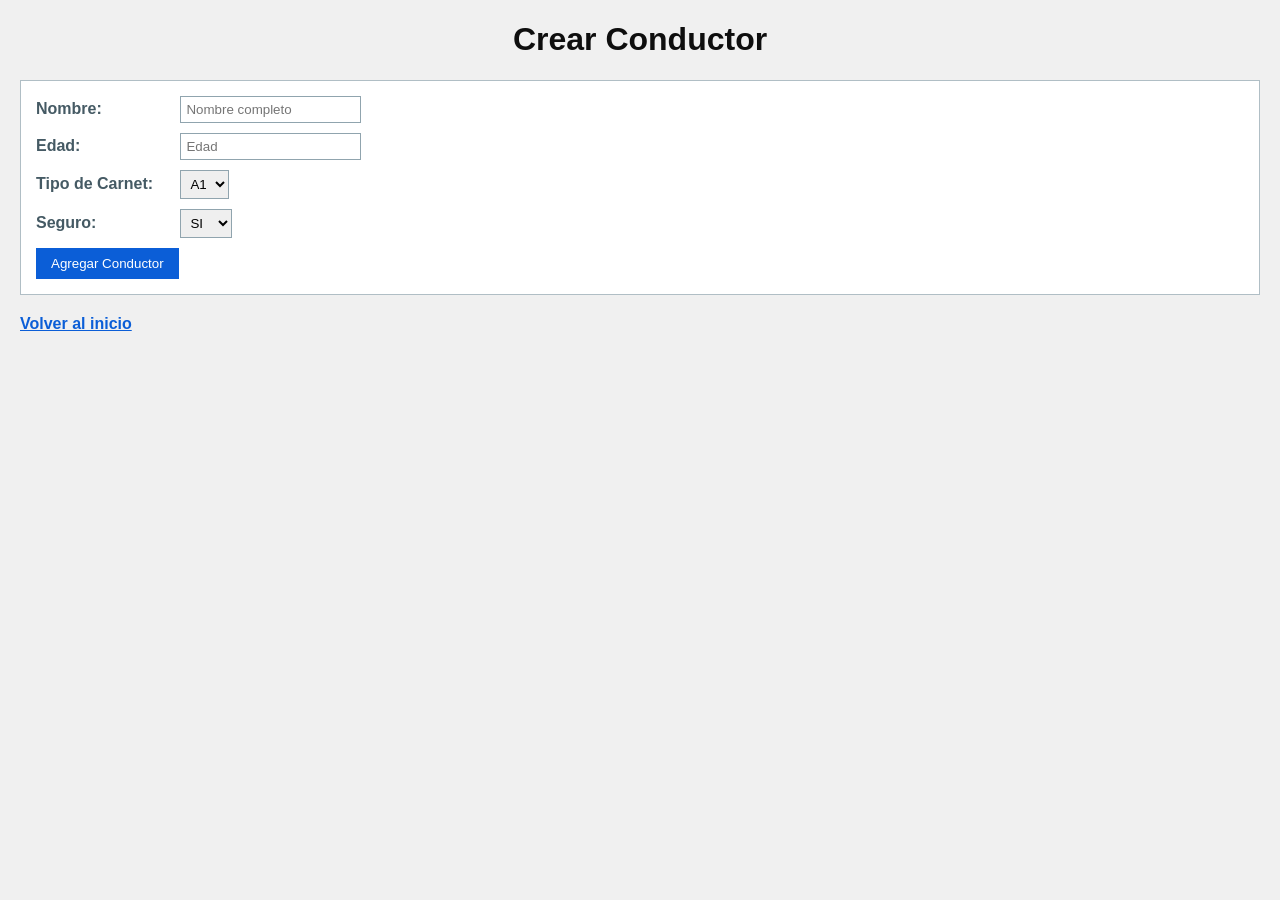
<file: crear_conductor.html>
<!DOCTYPE html>
<html lang="es">

<head>
    <meta charset="UTF-8">
    <meta name="viewport" content="width=device-width, initial-scale=1.0">
    <title>Crear Conductor - TP8</title>
    <link rel="stylesheet" href="style.css">
</head>

<body>
    <h1>Crear Conductor</h1>

    <section id="seccion-crear-conductor" class="seccion">
        <form id="form-conductor" onsubmit="return false;">
            <div class="campo">
                <label for="conductor-nombre">Nombre:</label>
                <input type="text" id="conductor-nombre" placeholder="Nombre completo">
            </div>

            <div class="campo">
                <label for="conductor-edad">Edad:</label>
                <input type="number" id="conductor-edad" placeholder="Edad">
            </div>

            <div class="campo">
                <label for="conductor-tipo-carnet">Tipo de Carnet:</label>
                <select id="conductor-tipo-carnet">
                    <option value="A1">A1</option>
                    <option value="A2">A2</option>
                    <option value="A3">A3</option>
                </select>
            </div>

            <div class="campo">
                <label for="conductor-seguro">Seguro:</label>
                <select id="conductor-seguro">
                    <option value="SI">SI</option>
                    <option value="NO">NO</option>
                </select>
            </div>

            <button type="button" id="btn-agregar-conductor" onclick="agregarConductor()">Agregar Conductor</button>
        </form>
    </section>

    <a href="index.html">Volver al inicio</a>

    <script src="script.js"></script>
</body>

</html>
</file>
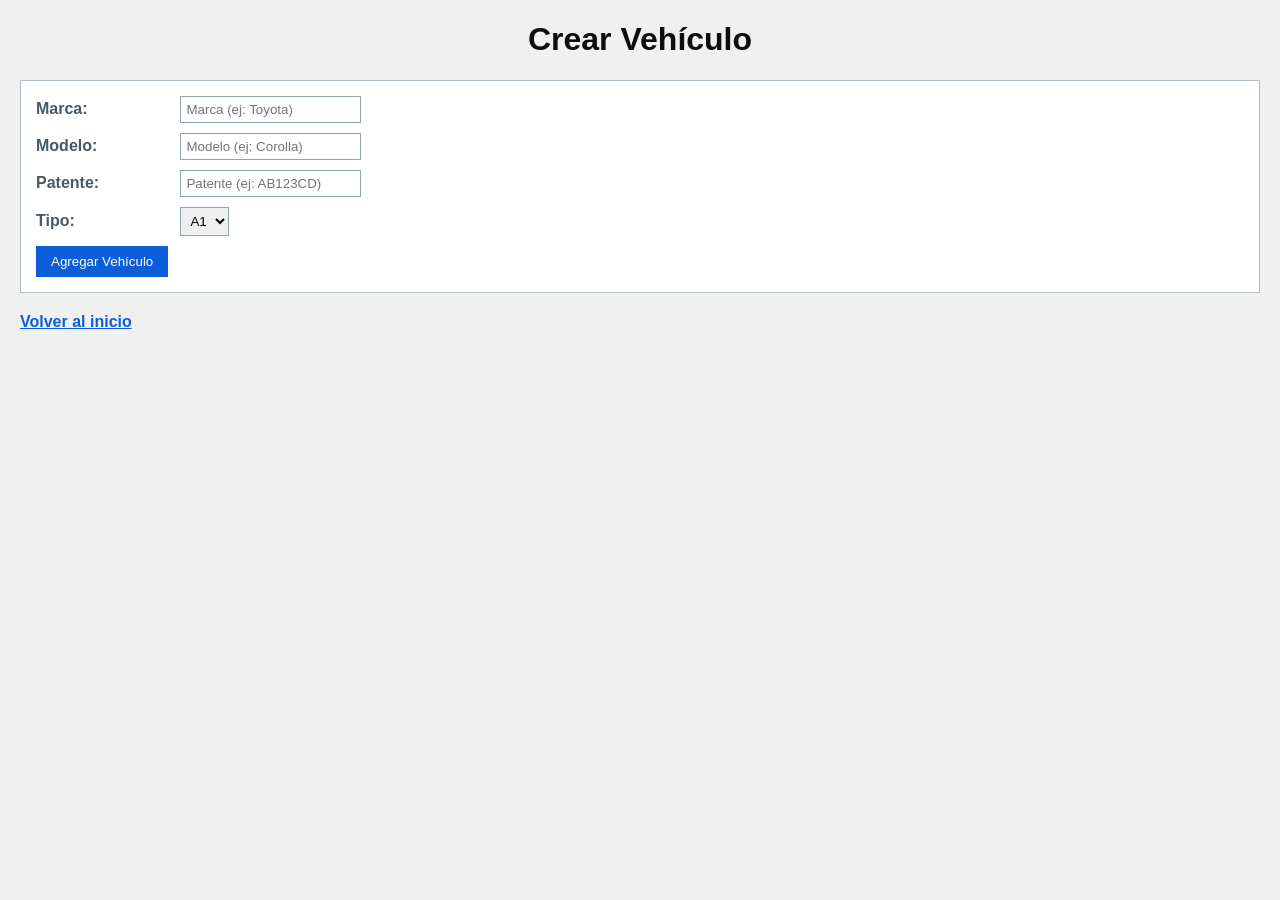
<file: crear_vehiculo.html>
<!DOCTYPE html>
<html lang="es">

<head>
    <meta charset="UTF-8">
    <meta name="viewport" content="width=device-width, initial-scale=1.0">
    <title>Crear Vehículo - TP8</title>
    <link rel="stylesheet" href="style.css">
</head>

<body>
    <h1>Crear Vehículo</h1>

    <section id="seccion-crear-vehiculo" class="seccion">
        <form id="form-vehiculo" onsubmit="return false;">
            <div class="campo">
                <label for="vehiculo-marca">Marca:</label>
                <input type="text" id="vehiculo-marca" placeholder="Marca (ej: Toyota)">
            </div>

            <div class="campo">
                <label for="vehiculo-modelo">Modelo:</label>
                <input type="text" id="vehiculo-modelo" placeholder="Modelo (ej: Corolla)">
            </div>

            <div class="campo">
                <label for="vehiculo-patente">Patente:</label>
                <input type="text" id="vehiculo-patente" placeholder="Patente (ej: AB123CD)">
            </div>

            <div class="campo">
                <label for="vehiculo-tipo">Tipo:</label>
                <select id="vehiculo-tipo">
                    <option value="A1">A1</option>
                    <option value="A2">A2</option>
                    <option value="A3">A3</option>
                </select>
            </div>

            <button type="button" id="btn-agregar-vehiculo" onclick="agregarVehiculo()">Agregar Vehículo</button>
        </form>
    </section>

    <a href="index.html">Volver al inicio</a>

    <script src="script.js"></script>
</body>

</html>
</file>
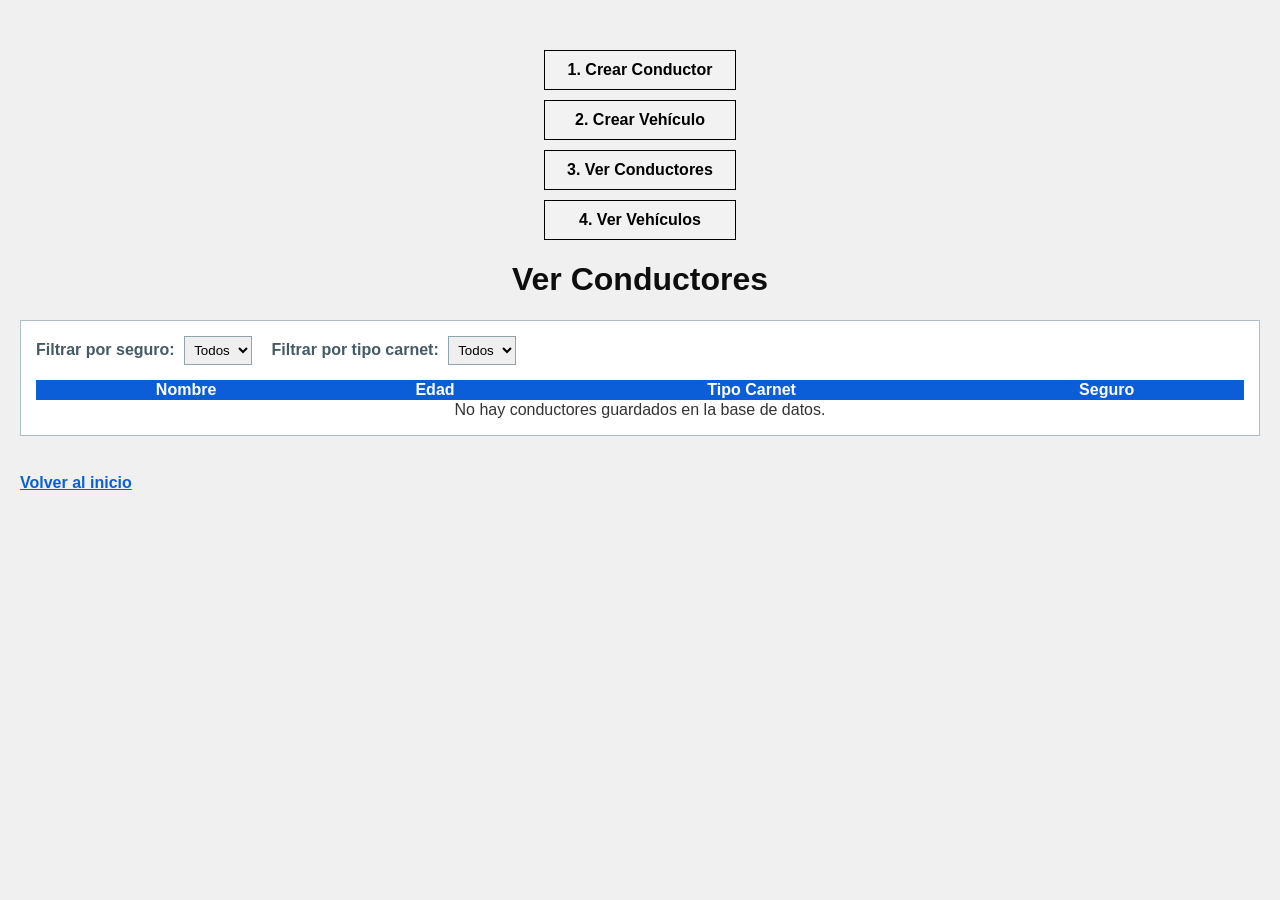
<file: ver_conductores.html>
<!DOCTYPE html>
<html lang="es">

<head>
    <meta charset="UTF-8">
    <meta name="viewport" content="width=device-width, initial-scale=1.0">
    <title>Ver Conductores - TP8</title>
    <link rel="stylesheet" href="style.css">
</head>

<body>
    <div class="background-image"></div>

    <nav id="menu-container"></nav>

    <h1>Ver Conductores</h1>

    <section id="seccion-ver-conductores" class="seccion">
        <div class="filtros">
            <label for="filtro-conductor-seguro">Filtrar por seguro:</label>
            <select id="filtro-conductor-seguro" onchange="mostrarConductores()">
                <option value="Todos">Todos</option>
                <option value="SI">SI</option>
                <option value="NO">NO</option>
            </select>

            <label for="filtro-conductor-carnet">Filtrar por tipo carnet:</label>
            <select id="filtro-conductor-carnet" onchange="mostrarConductores()">
                <option value="Todos">Todos</option>
                <option value="A1">A1</option>
                <option value="A2">A2</option>
                <option value="A3">A3</option>
            </select>
        </div>

        <table id="tabla-conductores">
            <thead>
                <tr>
                    <th>Nombre</th>
                    <th>Edad</th>
                    <th>Tipo Carnet</th>
                    <th>Seguro</th>
                </tr>
            </thead>
            <tbody id="cuerpo-tabla-conductores">
            </tbody>
        </table>
    </section>

    <br>
    <a href="index.html">Volver al inicio</a>

    <script src="script.js"></script>
</body>

</html>
</file>
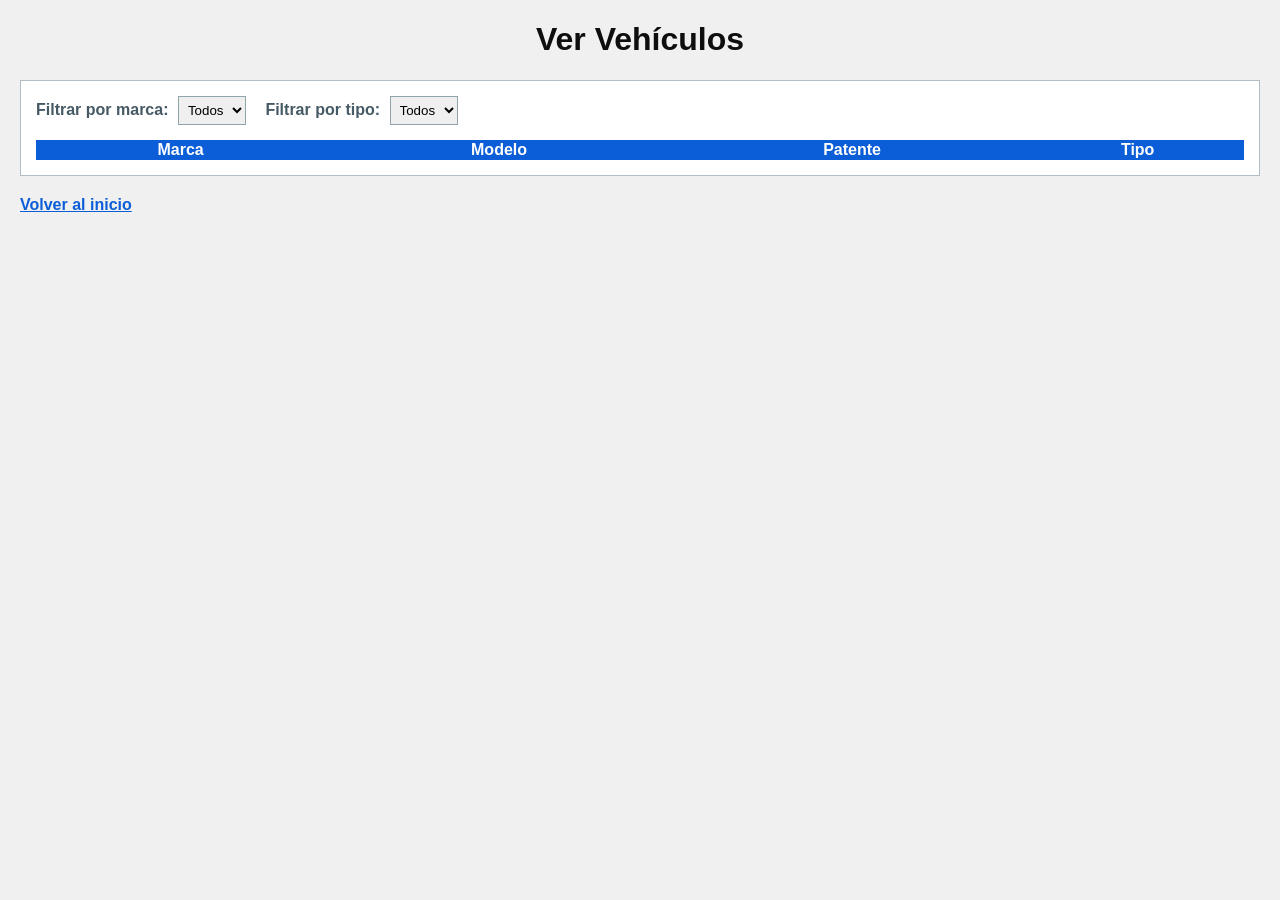
<file: ver_vehiculos.html>
<!DOCTYPE html>
<html lang="es">

<head>
    <meta charset="UTF-8">
    <meta name="viewport" content="width=device-width, initial-scale=1.0">
    <title>Ver Vehículos - TP8</title>
    <link rel="stylesheet" href="style.css">
</head>

<body>
    <h1>Ver Vehículos</h1>

    <section id="seccion-ver-vehiculos" class="seccion">
        <div class="filtros">
            <label for="filtro-vehiculo-marca">Filtrar por marca:</label>
            <select id="filtro-vehiculo-marca" onchange="mostrarVehiculos()">
                <option value="Todos">Todos</option>
            </select>

            <label for="filtro-vehiculo-tipo">Filtrar por tipo:</label>
            <select id="filtro-vehiculo-tipo" onchange="mostrarVehiculos()">
                <option value="Todos">Todos</option>
                <option value="A1">A1</option>
                <option value="A2">A2</option>
                <option value="A3">A3</option>
            </select>
        </div>

        <table id="tabla-vehiculos">
            <thead>
                <tr>
                    <th>Marca</th>
                    <th>Modelo</th>
                    <th>Patente</th>
                    <th>Tipo</th>
                </tr>
            </thead>
            <tbody id="cuerpo-tabla-vehiculos">
            </tbody>
        </table>
    </section>

    <a href="index.html">Volver al inicio</a>

    <script src="script.js"></script>
</body>

</html>
</file>
<file: style.css>
body {
    font-family: Arial, sans-serif;
    background-color: #f0f2f5;
    color: #333333;
    margin: 20px;
}

h1 {
    color: #0e0e0e;
    text-align: center;
}

.seccion {
    background-color: #ffffff;
    border: 1px solid #b0bec5;
    padding: 15px;
    margin-bottom: 20px;
}

.campo {
    margin-bottom: 10px;
}


body {
    background-color: #f0f0f0;
    font-family: Arial, sans-serif;
    color: #333333;
    margin: 20px;
}

.fondo1 {
    background: url("fondoauto.png");
    background-size: cover;
}

.campo label {
    display: inline-block;
    width: 140px;
    color: #455a64;
    font-weight: bold;
}

.filtros {
    margin-bottom: 15px;
}

.filtros label {
    margin-right: 5px;
    margin-left: 15px;
    color: #455a64;
    font-weight: bold;
}

.filtros label:first-child {
    margin-left: 0;
}

input, select {
    border: 1px solid #90a4ae;
    padding: 5px;
}

button {
    background-color: #0b5ed7;
    color: white;
    border: none;
    padding: 8px 15px;
    cursor: pointer;
}

button:hover {
    background-color: #0a58ca;
}

table {
    width: 100%;
    border-collapse: collapse;
    margin-top: 10px;
}

br {
    border: 1px solid #cfd8dc;
    padding: 8px;
    text-align: left;
}


#menu-container {
    display: flex;
    flex-direction: column;
    align-items: center;
    gap: 10px;
    margin-top: 50px;
}

#menu-container a {
    padding: 10px 20px;
    text-decoration: none;
    border: 1px solid black;
    background-color: #f2f2f2;
    color: black;
    width: 150px;
    text-align: center;

}



th {
    background-color: #0b5ed7;
    color: white;
}

a {
    color: #0b5ed7;
    font-weight: bold;
}
</file>
